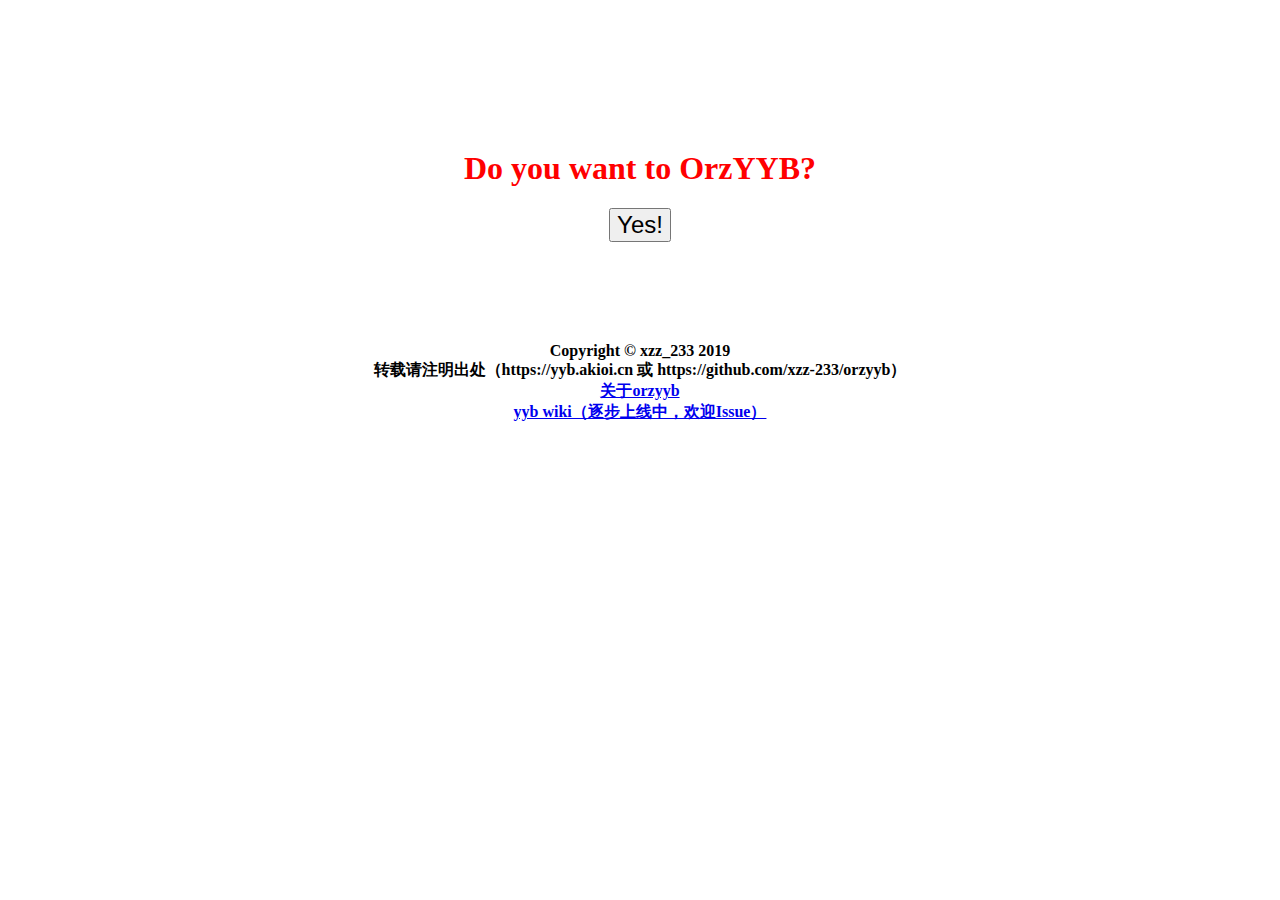
<file: index.html>
<html>

<head>
	<meta http-equiv="Content-Type" content="text/html; charset=UTF-8">
	<link type="text/css" rel="stylesheet" href="./main.css">
	<title>YYB粉丝站点 </title>
	<style type="text/css"></style>
</head>
<body>
	<script src="./photo1.js"></script>
	<script src="./photo2.js"></script>
	<script src="./orzyyb.js"></script>
	<div id="mainarea" align="center" style="margin-top:150px;">
		<script>
			function load() {
				document.getElementById("mainarea").innerHTML="<button style=\"font-size: 24px\" onclick=\"orzyyb()\">点击免费膜yyb</button>";
			}
			function about() {
				document.getElementById("about").innerHTML="1. OrzYYB站点是xzz的个人娱乐站点，请勿当真！<br>2. YYB粉丝群：342062482；YYB的神仙博客：http://cnblogs.com/cjyyb。<br>3. 如果您想要在自己的博客中添加OrzYYB代码，请参见https://www.cnblogs.com/xzz_233/p/OrzYYB.html。<br>5.情侣站点：orzzsy</a><br>6. 欢迎使用<a href=\"https://www.luogu.org/theme/design/1131\">洛谷orzyyb主题</a>";
		}
		</script>
		<h1 style="color:red">Do you want to OrzYYB?</h1>
		<button style="font-size: 24px" onclick="load()">Yes!</button>
	</div>
	<div style="background:rgba(255,255,255,0.7);text-align:center; font-family: 黑体;font-weight: bold;margin-top:100px">
		Copyright © xzz_233 2019<br>
		转载请注明出处（https://yyb.akioi.cn 或 https://github.com/xzz-233/orzyyb）<br>
		<div id="about"></div>
		<a href="javascript:about()">关于orzyyb</a>
		<br>
		<a href="./wiki">yyb wiki（逐步上线中，欢迎Issue）</a>
	</div>
</body>

</html>
</file>
<file: main.css>
body {
    background: url('https://xzz-233.github.io/o_woodSAS.jpg') fixed no-repeat top center;
        background-size: auto auto;
    background-size: 100% 100%;
}
</file>
